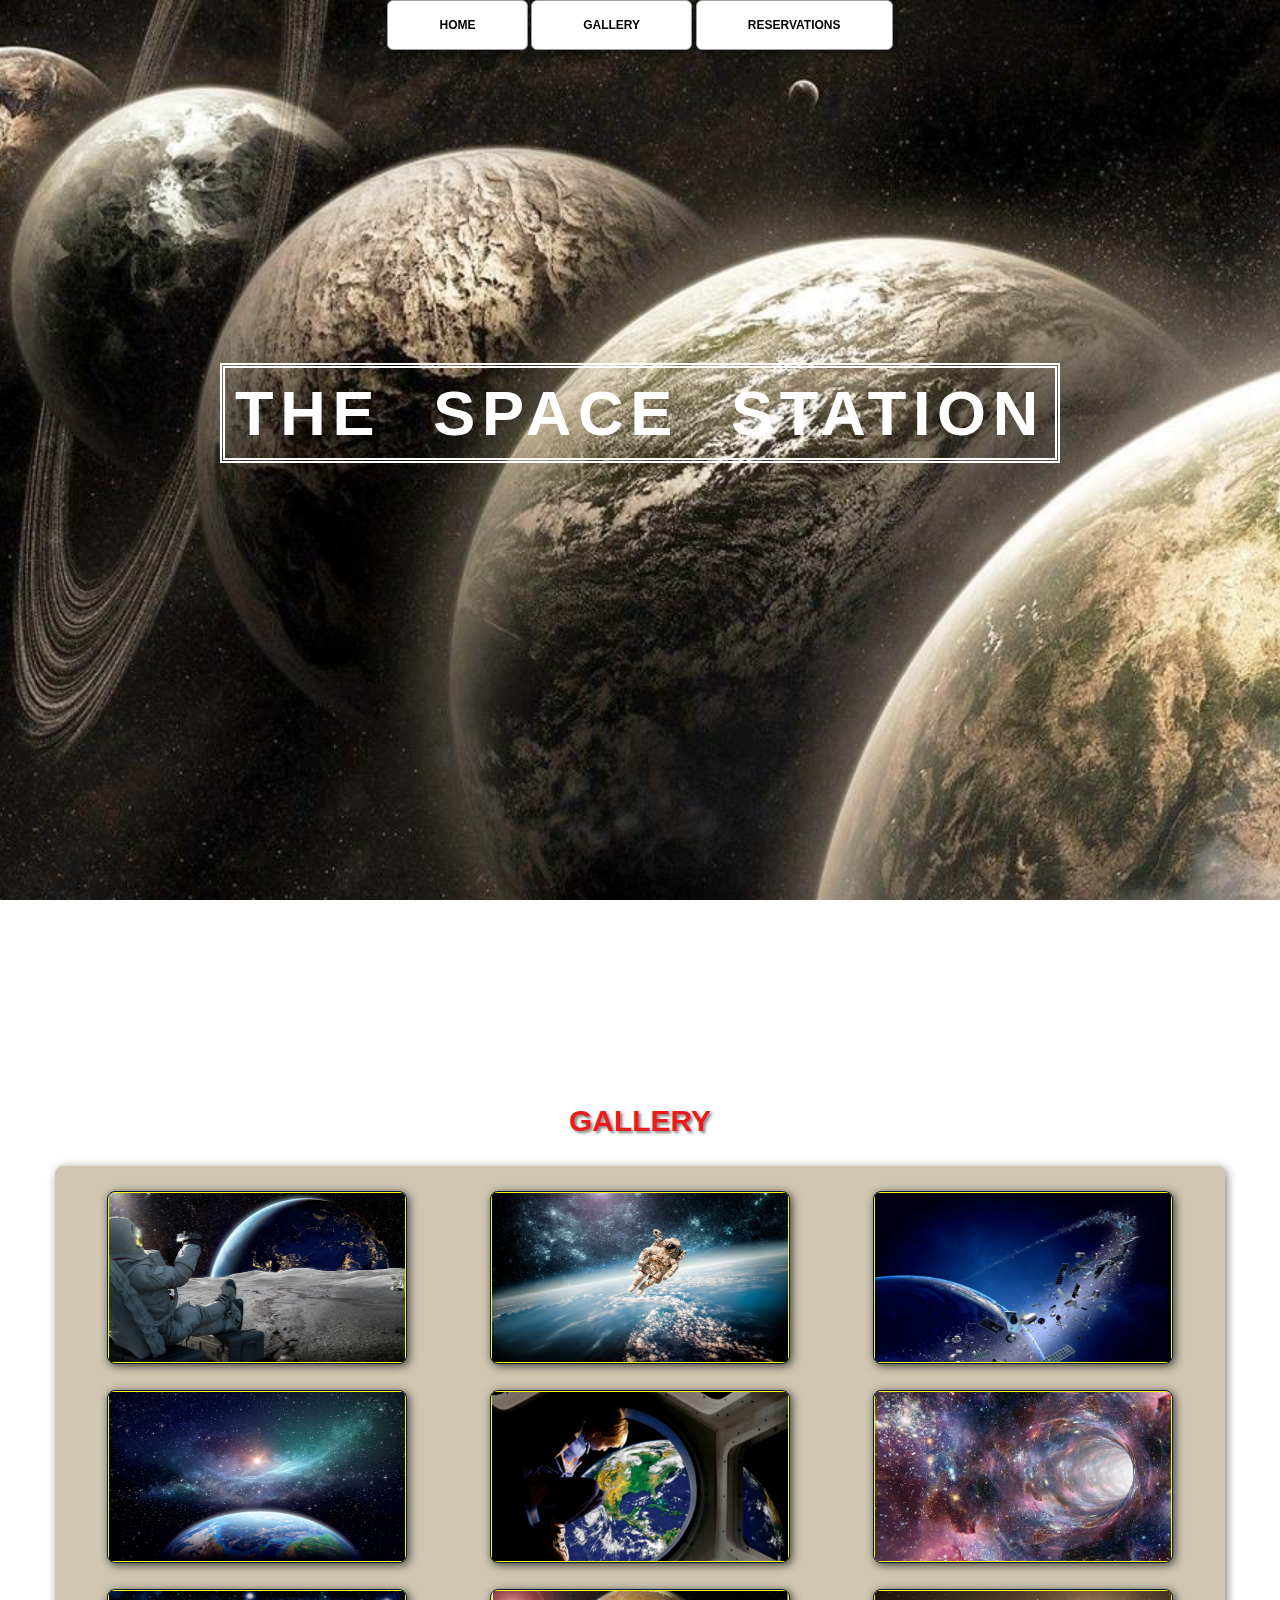
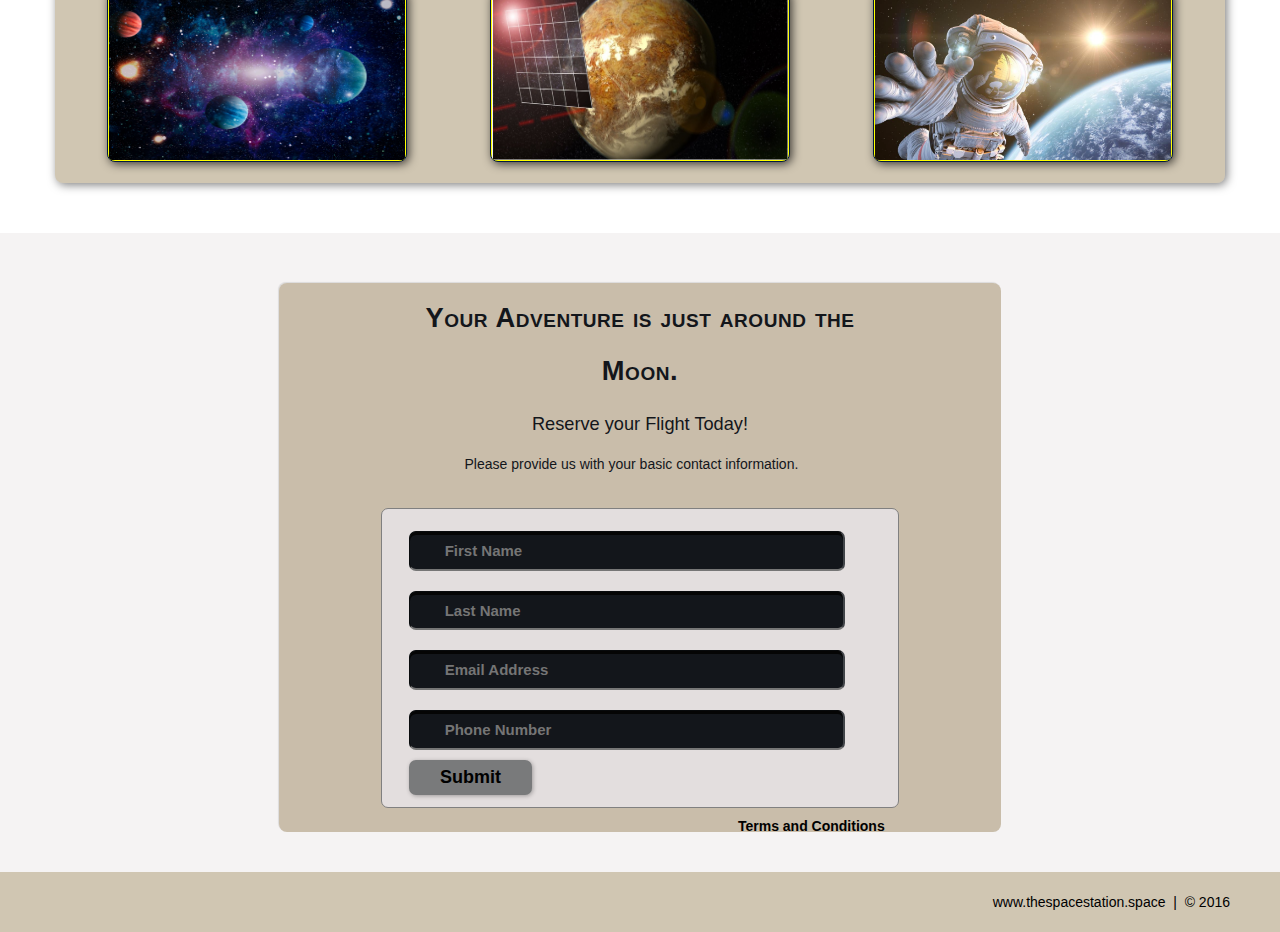
<file: index.html>
<!DOCTYPE html>
<html lang="eng">
    <head>
    <meta charset="uyf-8">
    <title>SPACE STATION | RESORT</title>
    <link rel="stylesheet" href="./css/shared.css">
    <link rel="stylesheet" href="./css/animations.css">
    </head>
    <body>

        <!--NAV-->
        <div class="wrap">
            <div class="menu-container">
                <ul class="menu">
                <a href="#home"><li>HOME</li></a>
                <a href="#gallery"><li>GALLERY</li></a>
                <a href="#contact"><li>RESERVATIONS</li></a>
                </ul>
            </div>
        </div>
        <!--END NAV-->

        <!--HOME-->
        <div id="home">
            <div class="container">
                <div class="text-center">
                    <span class="head-main">THE SPACE STATION</span>
                </div>
            </div>
        </div>
        <!--END HOME-->

        <!--GALLERY-->
        <section id="gallery">
            <div class="container">
                <h1>Gallery</h1>
                <div class="flex-container">

                    <!--PHOTO CONTAINER 1-->
                    <div class="photo-container">
                        <div class="photo">
                            <img src="./images/thumb/thumbnail_ (1).png" alt="">
                            <div class="photo-overlay">
                                <h3>Click to Enlarge</h3>
                                <p>We have several space launches departing daily, book your flight today!</p>
                            </div>
                        </div>
                    </div>
                    <!--END PHOTO CONTAINER 1-->

                    
                    <!--PHOTO CONTAINER 2-->
                    <div class="photo-container">
                        <div class="photo">
                            <img src="./images/thumb/thumbnail_ (2).png" alt="">
                            <div class="photo-overlay">
                                <h3>Click to Enlarge</h3>
                                <p>We have several space launches departing daily, book your flight today!</p>
                            </div>
                        </div>
                    </div>
                    <!--END PHOTO CONTAINER 2-->

                    
                    <!--PHOTO CONTAINER 3-->
                    <div class="photo-container">
                        <div class="photo">
                            <img src="./images/thumb/thumbnail_ (3).png" alt="">
                            <div class="photo-overlay">
                                <h3>Click to Enlarge</h3>
                                <p>We have several space launches departing daily, book your flight today!</p>
                            </div>
                        </div>
                    </div>
                    <!--END PHOTO CONTAINER 3-->

                    
                    <!--PHOTO CONTAINER 4-->
                    <div class="photo-container">
                        <div class="photo">
                            <img src="./images/thumb/thumbnail_ (4).png" alt="">
                            <div class="photo-overlay">
                                <h3>Click to Enlarge</h3>
                                <p>We have several space launches departing daily, book your flight today!</p>
                            </div>
                        </div>
                    </div>
                    <!--END PHOTO CONTAINER 4-->

                    
                    <!--PHOTO CONTAINER 5-->
                    <div class="photo-container">
                        <div class="photo">
                            <img src="./images/thumb/thumbnail_ (5).png" alt="">
                            <div class="photo-overlay">
                                <h3>Click to Enlarge</h3>
                                <p>We have several space launches departing daily, book your flight today!</p>
                            </div>
                        </div>
                    </div>
                    <!--END PHOTO CONTAINER 5-->

                    
                    <!--PHOTO CONTAINER 6-->
                    <div class="photo-container">
                        <div class="photo">
                            <img src="./images/thumb/thumbnail_ (6).png" alt="">
                            <div class="photo-overlay">
                                <h3>Click to Enlarge</h3>
                                <p>We have several space launches departing daily, book your flight today!</p>
                            </div>
                        </div>
                    </div>
                    <!--END PHOTO CONTAINER 6-->

                    
                    <!--PHOTO CONTAINER 7-->
                    <div class="photo-container">
                        <div class="photo">
                            <img src="./images/thumb/thumbnail_ (7).png" alt="">
                            <div class="photo-overlay">
                                <h3>Click to Enlarge</h3>
                                <p>We have several space launches departing daily, book your flight today!</p>
                            </div>
                        </div>
                    </div>
                    <!--END PHOTO CONTAINER 7-->

                    
                    <!--PHOTO CONTAINER 8-->
                    <div class="photo-container">
                        <div class="photo">
                            <img src="./images/thumb/thumbnail_ (8).png" alt="">
                            <div class="photo-overlay">
                                <h3>Click to Enlarge</h3>
                                <p>We have several space launches departing daily, book your flight today!</p>
                            </div>
                        </div>
                    </div>
                    <!--END PHOTO CONTAINER 8-->

                    
                    <!--PHOTO CONTAINER 9-->
                    <div class="photo-container">
                        <div class="photo">
                            <img src="./images/thumb/thumbnail_ (9).png" alt="">
                            <div class="photo-overlay">
                                <h3>Click to Enlarge</h3>
                                <p>We have several space launches departing daily, book your flight today!</p>
                            </div>
                        </div>
                    </div>
                    <!--END PHOTO CONTAINER 9-->

                    
                </div>
            </div>
        </section>
        <!--END GALLERY-->

        <!--RSVP-->
        <section id="contact">
            <div class="container">
                <div class="heading-padding">
                    <div class="reservation">
                        <h2><span>Your Adventure is just around the Moon.</span>
                        <br>Reserve your Flight Today!
                    </h2>
                    <p class="rsvp-text">
                        Please provide us with your basic contact information.
                    </p>
                    <div class="form-rsvp">
                        <form action="" method="post">
                            <input class="rsvp" type="text" value="" placeholder="First Name">
                            <input class="rsvp" type="text" value="" placeholder="Last Name">
                            <input class="rsvp" type="text" value="" placeholder="Email Address">
                            <input class="rsvp" type="text" value="" placeholder="Phone Number">
                            <div class="form-spacer">
                                <label class="terms">Terms and Conditions</label>
                            </div>
                            <div class="submit">
                                <input type="submit" value="Submit">
                            </div>
                        </form>
                    </div>
                    </div>
                </div>
            </div>
        </section>
        <!--END RSVP-->

        <!--FOOTER-->
        <div id="footer">
            www.thespacestation.space &nbsp;|&nbsp; &copy; 2016
        </div>
        <!--END FOOTER-->

    </body>
</html>
</file>
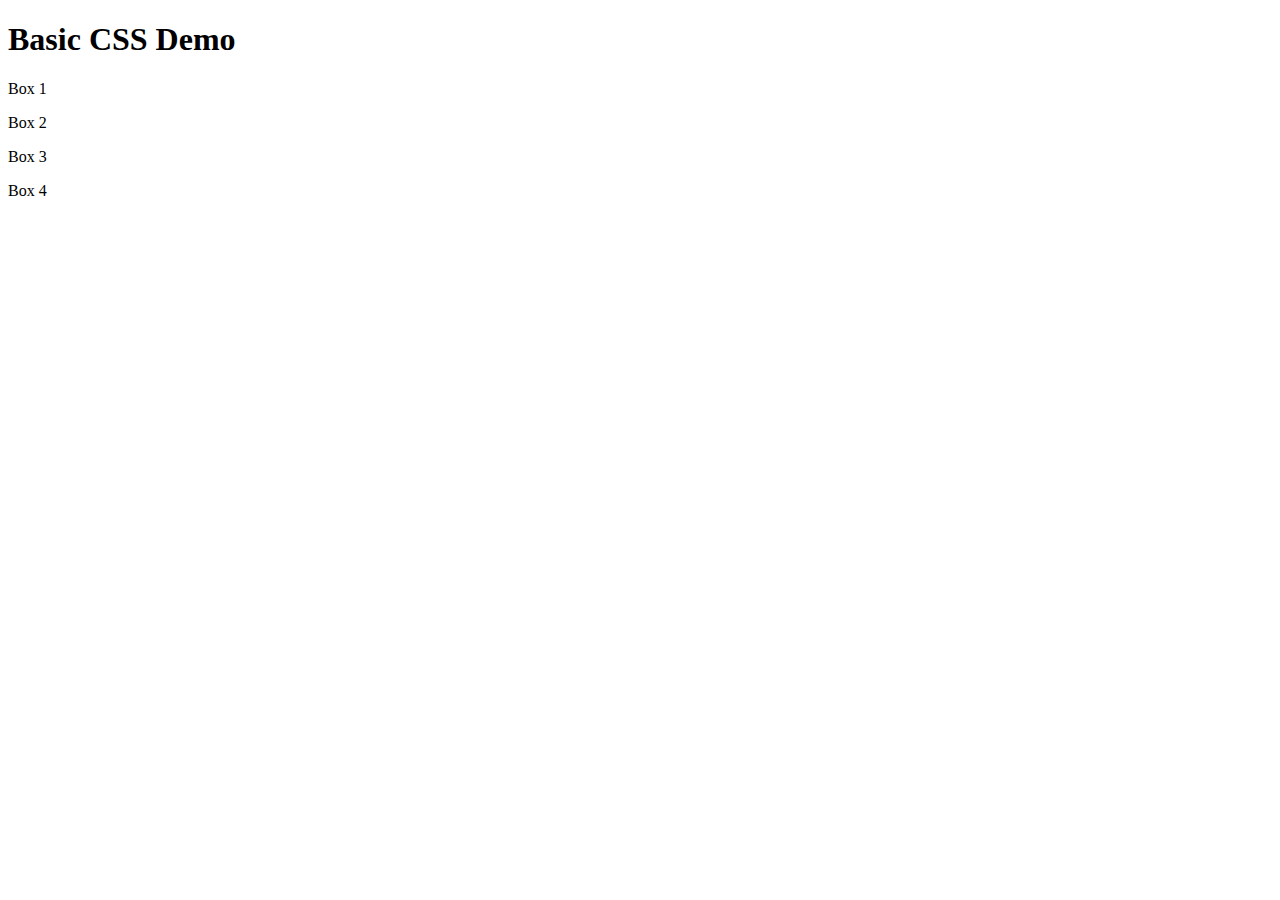
<file: Basic_HTML_Template.html>
<!DOCTYPE html>
<html lang="eng">
    <head>
        <meta chardet="utf-8">
        <title>BASIC HTML TEMTPLATE</title>
    </head>
    <body>

        <div>
            <h1>Basic CSS Demo</h1>
        </div>

        <div class="container">
            <div class="squares">
                <p>Box 1</p>
        </div>

        <div class="squares">
            <p>Box 2</p>
        </div>

        <div class="squares">
            <p>Box 3</p>
        </div>

        <div class="squares">
            <p>Box 4</p>
        </div>
    </div>

    </body>
</html>
</file>
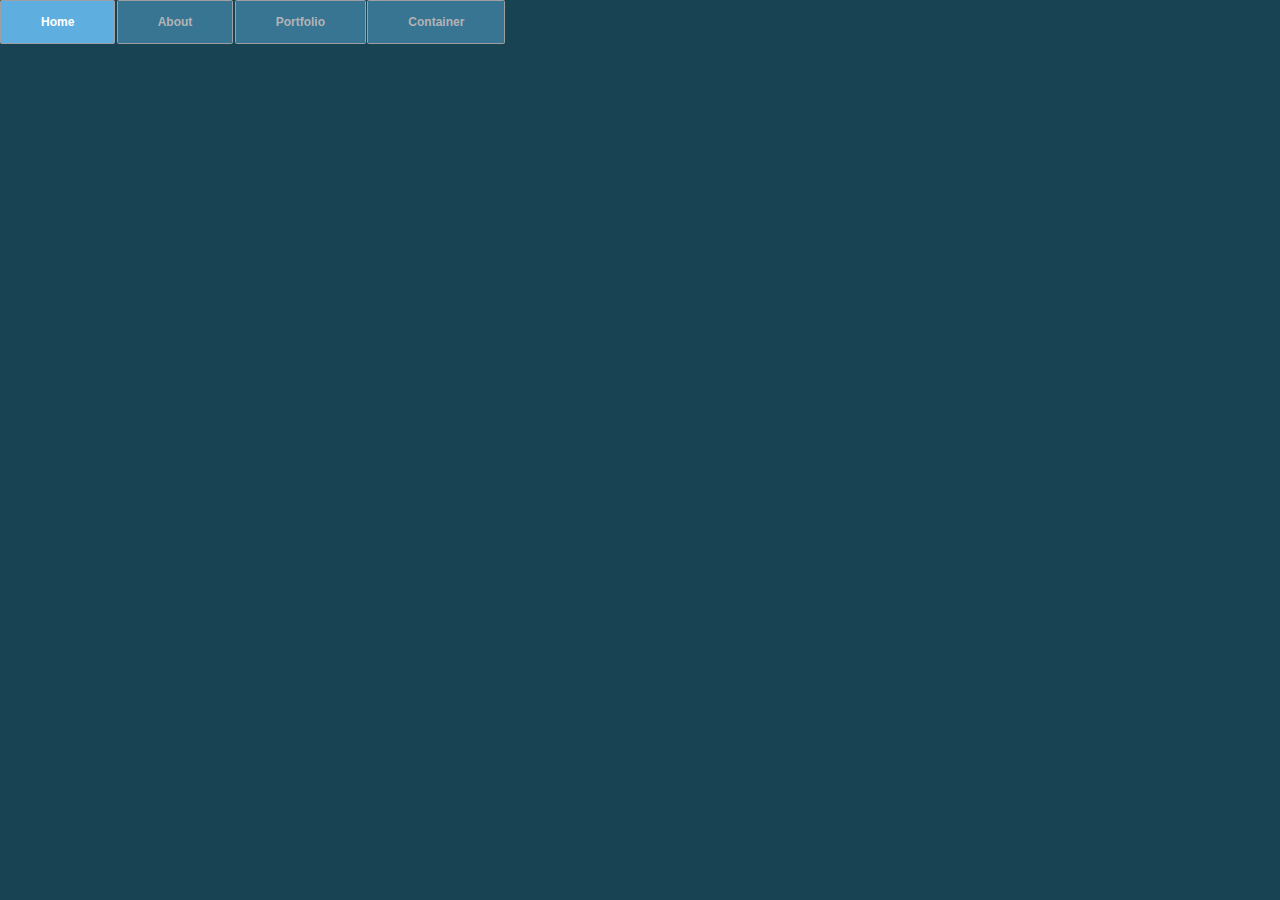
<file: Basic_HTML_template_.html>
<!DOCTYPE html>
<html lang="eng">
    <head>
        <meta chardet="utf-8">
        <title>CSS Drop-Down Menu Demo</title>
        <link rel="stylesheet" href="./css/menu_rollover.css">
    </head>
    <body>

        <div class="wrap">
            <div class="menu-container">
                <ul class="menu">
                    <li>Home</li>
                    <li>About</li>
                    <li>Portfolio</li>
                        <ul class="submenu">
                            <li>page 1</li>
                            <li>page 2</li>
                            <li>page 3</li>
                            <li>page 4</li>
                        </ul>
                    </li>
                    <li>Container</li>
                </ul>
            </div>
        </div>
    </body>
</html>
</file>
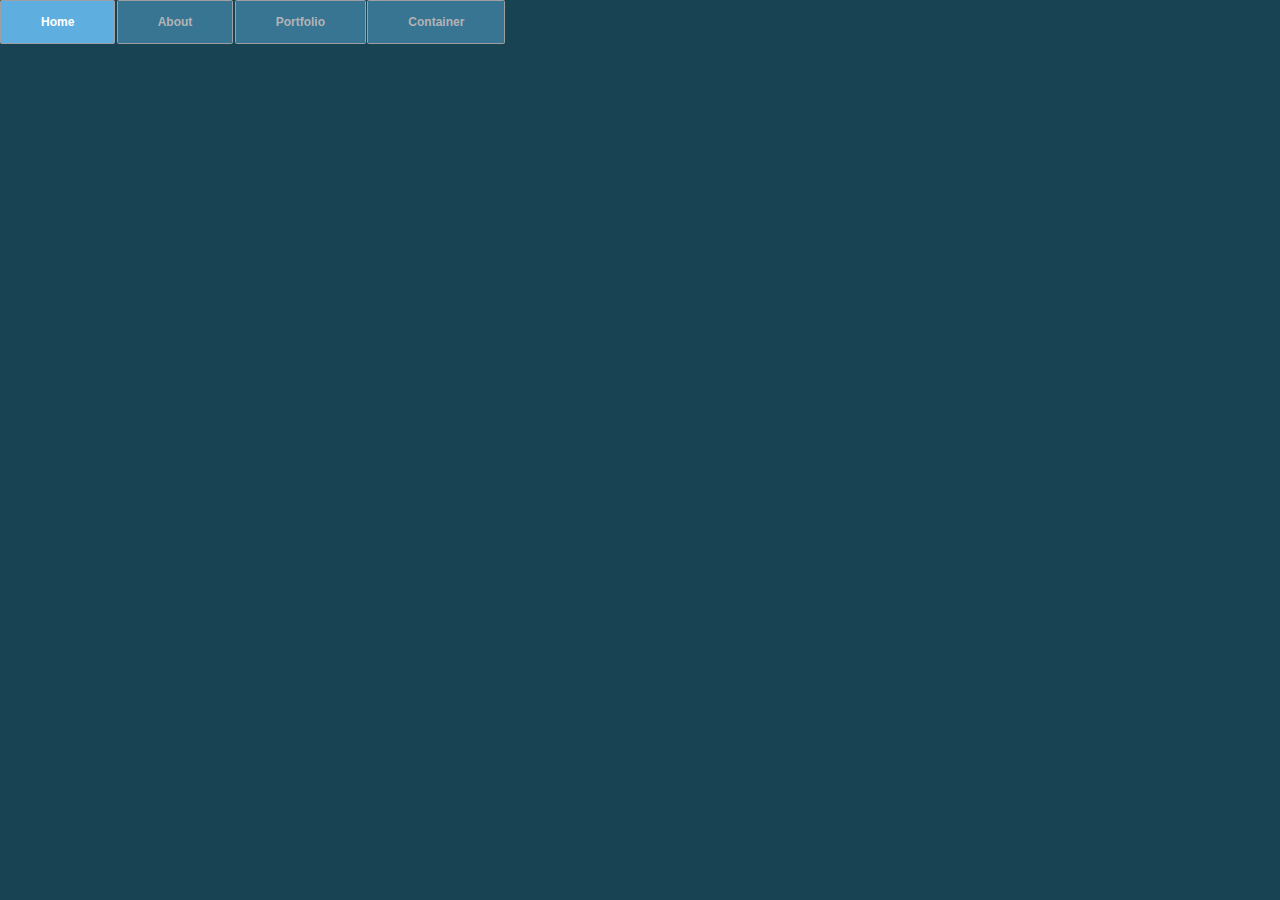
<file: Css_menu_rollover.html>
<!DOCTYPE html>
<html lang="eng">
    <head>
        <meta chardet="utf-8">
        <title>CSS Drop-Down Menu Demo</title>
        <link rel="stylesheet" href="./css/menu_rollover.css">
    </head>
    <body>

        <div class="wrap">
            <div class="menu-container">
                <ul class="menu">
                    <li>Home</li>
                    <li>About</li>
                    <li>Portfolio
                        <ul class="submenu">
                            <li>page 1</li>
                            <li>page 2</li>
                            <li>page 3</li>
                            <li>page 4</li>
                        </ul>
                    </li>
                    <li>Container</li>
                </ul>
            </div>
        </div>
    </body>
</html>
</file>
<file: css/shared.css>
html {
    font-family: sans-serif;
    font-size: 62.5%;
    -webkit-tap-highlight-color: rgba(0,0,0,0);
    -webkit-text-size-adjust: 100%;
    -ms-text-size-adjust: 100%;
}

body {
    font-size: 14px;
    margin: 0;
    font-family: "helvetica neue", Arial, Helvetica, sans-serif;
    line-height: 1.42857143;
    color: #333;
    background-color: #fff;
}

footer,
nav {
    display: block;
}

h1, h2, h3, h4, h5, h6 {
    font-family: 'Open Sans' , sans-serif;
}

h1 {
    line-height: 50px;
    font-weight: 900;
    font-size: 30px;
    text-transform: uppercase;
    text-align: center;
    color: #E91c1c;
    text-shadow: 2px 2px 3px rgba(0,0,0,0.5);
}

h2 {
    line-height: 50px;
    color: #E91c1c;
}

h3 {
    line-height: 30px;
    padding-bottom: 20px;
}

h4 {
    padding-top: 25px;
    line-height: 40px;
    padding-bottom: 0px;
    font-size: 22px;
    font-weight: 900;
}

p {
    font-weight: 300;
    line-height: 30px;
    padding-bottom: 15px;
}

.text-center {
    text-align: center;
}

.heading-padding {
    padding-bottom: 40px;
}

section {
    padding-top: 50px;
    margin-top: 50px;
}

.navbar {
    height: 105px;
    max-height: 340px;
    display: block;
}

.container {
    padding-right: 15px;
    padding-left: 15px;
    margin-right: auto;
    margin-left: auto;
}

.container-fluid {
    padding-right: 15px;
    padding-left: 15px;
    margin-right: auto;
    margin-left: auto;
}

.row {
    margin-right: -15px;
    margin-left: -15px;
}

.clearfix:after,
.container:after,
.navbar:after {
    clear: both;
    display: table;
    content: " ";
}

.wrap {
    height: 100%;
    width: 100%;
    position: absolute;
    /* This ensures that the images cannot
    render outside of their container
    without forcing any scrollbars*/
    overflow: hidden;
    top: 0;
    left: 0;
    text-align: center;
}

.menu-container {
    max-height: 340px;
    margin: 0% auto;
    content: " ";
    /* top: 0;
    left: 0; */
    /*position: absolute; */ /*to the top edge of the screen */
    width: 100%;
    position: fixed;
    z-index: 100;
    /* background-color: rgba(255,255,255,0.5);*/
}

/*=========================================================
HOME SECTION STYLES
=======================================================*/
#home {
    background: url(../images/planets.jpg) no-repeat 50% 50%;
    background-attachment: fixed;
    -webkit-background-size: cover;
    -moz-background-size: cover;
    -o-background-size: cover;
    background-size: cover;
    width:100%;
    display: block;
    height: auto;
    padding-top: 350px;  /*this is spacer before the main title logo*/
    padding-bottom: 500px; /* this is spacer after the main title logo*/
    columns: #fff;
}

.head-main {
    text-shadow: 2px 4px 5px rgba (0,0,0,0.9);
    font-variant: small-caps;
    color: #fff;
    letter-spacing: 5pt;
    word-spacing: 21pt;
    font-size: 4.5em;
    text-align: left;
    font-family: impact, sans-serif;
    line-height: 2;
    font-weight: 900;
    border: 5px double #fff;
    padding: 10px;
}

.head-sub-main {
    font-size: 23px;
    font-weight: 500;
    padding: 50px 20px 10px 20px;
    text-transform: uppercase;
}

.head-last {
    font-size: 18px;
    font-weight: 900;
    padding: 5px 20px 20px 20px;
    border: 1px dotted #fff;
    padding: 5px;
}

/*=====================================================
CONTACT STYLES
=====================================================*/

.flex-container {
    display: -webkit-flex;
    display: flex;
    flex-wrap: wrap;
    padding: 10px;
    border-radius: 8px;
    margin: 0px auto;
    background-color: rgba(100,65,0,.3);
    box-shadow: 2px 2px 10px 0 rgba(0,0,0,.5);
}
#contact {
    background-color: #f5f3f3;
}

.reservation {
    width: 60%;
    padding: 10px;
    border-radius: 8px;
    margin: 0px auto;
    background-color: rgba(100,65,3,.3);
    box-shadow: -1px -1px 1px 0 rgba(0,0,0,0.1);
}

.reservation h2 {
    width: 70%;
    text-align: center;
    margin: 0 auto;
    color: #13161B;
    font-weight: 500;
    font-size: 1.3em;
    letter-spacing: 0pt;
    word-spacing: 0pt;
}

.reservation h2 span {
    width: 70%;
    text-align: center;
    margin: 0 auto;
    color: #13161B;
    font-weight: 900;
    font-size: 1.5em;
    font-variant: small-caps;
    letter-spacing: .4pt;
    word-spacing: .3pt;
}

.reservation p {
    color: #13161B;
    width: 50%;
    margin: 0 auto;
}

.reservation form {
    font-size: 15px;
    outline: none;
    font-weight: 600;
    color: #8DBE8F;
    padding: 12px 12px;
    width: 70%;
    border: 1px solid #808080;
    margin: 2% auto;
    border-radius: 7px;
    background: rgb(227,222,222);
    box-shadow: 2px 3px 3px 0pdx rgba(0,0,0,0.3);
    font-family: 'raleway', sans-serif;
}

.reservation input[type="text"] {
    font-size: 15px;
    outline: none;
    font-weight: 600;
    color: #8D8E8F;
    padding: 2% 1% 2% 7%;
    width: 80%;
    border-top: 1px solid #090B0D;
    border-right: 2px solid #424549;
    border-left: 1px solid #090B0D;
    margin: 10px 1em;
    border-radius: 7px;
    background: #13161B;
    box-shadow: inset 0px 3px 0px rgba(5,5,5,015);
    font-family: 'raleway' sans-serif;
}

.reservation input [type="text"]:hover{
    box-shadow: 0 0 18px rgba(100,65,0,.8);
}

.font-spacer {
    padding: 30px 39px;
}

.terms {
    margin: 30px 1px 0 0 ;
    margin-top: 13%;
    padding-left: 52px;
    font-size: 14px;
    line-height: 5px;
    color: #000;
    cursor: pointer;
    font-family: "raleway", sans-serif;
    font-weight: 600;
    position: relative;
    display: inline;
    float: right;
}

.terms:hover {
    color: orange;
    text-decoration: underline;
}

.submit input[type="submit"] {
    color: rgb (225,225,225);
    cursor: pointer;
    border: none;
    font-weight: 900;
    outline: none;
    text-align: center;
    font-family: 'raleway', sans-serif;
    margin: 0px 3%;
    padding: 7px 0px;
    width: 25%;
    font-size: 18px;
    transition: border-color 0.3s color 0.3s background-color 0.3%;
    border-radius: 7px;
    background-color: #797a7b;
    box-shadow: 1px 1px 4px 0 rgba(0,0,0,.3);
}

.submit input[type="text"]:hover {
    color: #000;
    background-color: #8D8E8F;
    box-shadow: insect 1px 2px 15px 0 rgba(0,0,0,.5);
}

/*=======================================================
FOOTER STYLES
======================================================*/

#footer {
    background-color: rgba(100,65,0,.3);
    color: #000;
    text-shadow: 2px 2px 8px 0 (0,0,0,0.4);
    padding: 20px 50px 20px 50px;
    text-align: right;
}

/*======================================================
@ MEDIA QUERIES 
=======================================================*/
@media all and (max-width:640px) and (min-width:381px) {
    .head-main {
        font-size: 28px;
    }
}

@media all and (max-width:381px) and (min-width:200px) {
    .head-main {
        font-size: 24px;
    }
}

@media (min-width: 768px) {
    .container {
        width: 750px;
    }
}

@media (min-width: 992px) {
    .container {
        width: 970px;
    }
}

@media (min-width:120px) {
    .container {
        width: 1170px;
    }
}
</file>
<file: css/animations.css>
/*=======================================================
MENU SECTION ANIMATION
=====================================================*/
.menu {
    color: #f00;
    font: bold 12px/18px sans-serif;
    text-align: center;
    display: inline;
    margin: 0% auto;
    padding: 0;
    list-style: none;
    text-decoration: none;
}

.menu li {
    color: #000;
    background-color: rgba(255,255,255,1);
    display: inline-block;
    margin: 0% auto;
    position: relative;
    padding: 15px 4%;
    border: 1px solid #9D9FA2;
    box-shadow: 2px 2px 10px 0 rgba(0,0,0,0.5);
    border-radius: 6px;
    /*background-color: #052136; */
    cursor: pointer;
    transition-property: background;
    transition-duration: .4s;
    transition-delay: 0s;
    transition-timing-function: ease-in-out;
}

.menu li:hover {
    color: #f00;
    background-color: rgba(100,65,0,.3);
}

/*========================================================
GALLERY SECTION ANIMATION
=======================================================*/

.photo {
    position: relative;
    line-height: 0;
    margin-bottom: 2em;
    overflow: hidden;
    border-radius: 8px;
    padding: 1px;
    border: 1px solid #021a40;
    background-color: #ff0;
    box-shadow: 2px 2px 10px 0 rgba(0,0,0,0.7);
}

.photo-container {
    text-align: center;
    margin: 15px auto;
    width: 300px;
    height: 169px;
}

.photo-container img {
    max-width: 100%;
    width: 300px;
    height: 169px;
}

.photo-overlay {
    color: #fff;
    position:absolute;
    top: 0;
    right: 0;
    bottom: 0;
    left: 0;
    padding-left: 20px;
    padding-right: 20px;
    justify-content: center;  /*for centering text inside  .photo-overlay */
    align-items: center;
    background: rgba(0,0,0,0.5);
}

.white-head {
    color: #C9BDAA;
    margin-top: 5%;
}

/*=====================================================
PHOTO OVERLAY TRANSITIONS
====================================================*/
.photo-overlay {
    opacity: 0;
    transition: opacity .5s;
    border-radius: 10px;
    cursor: pointer;
}

.photo-overlay:hover {
    opacity: 1;
}

.photo img {
    transition: transform .5s;
    transform-origin: 50%;
}
</file>
<file: css/menu_rollover.css>
body{
    background: #184352;
}

.wrap {
    top: 0;
    left: 0;
    height: auto;
    width: 100%;
}

.menu-container {
   top: 0;
   left: 0;
   /*to the top edge of the screen*/
   position: absolute;
   width: 100%;
   background-color: #184352;
}

.menu {
    font: bold 12px/18px sans-serif;
    text-align: center;
    display: inline;
    margin: 0;
    padding: 0;
    list-style: none;
}

.menu li {
    color: #B3B3B3;
    display: inline-block;
    margin-right: -2px;
    position: relative;
    padding: 12px 40px;
    border: 1px solid #9D9FA2;
    border-radius: 1.5px;
    background-color: #387593;
    cursor: pointer;
}

.menu li:hover {
    background-color: #5EAFDF;
    color: #fff;
}

.menu li:hover ul {
    display: block;
    opacity: 1;
    /*while hovered, drop down-menu appears
    this also avoids a blocl-level buh*/
    visibility: visible;
}

.submenu {
    padding: 0;
    left: 0;
    position: absolute;
    top: 43.5px;
    width: 125.5px;
    opacity: 0;
    /*while not being hovered, drop dowwn-menu hides
    this is also avoids a block-level bug*/
    visibility: hidden;
}

.submenu li {
    background-color: #387593;
    display: block;
    color: #B3B3B3;
}

.submenu li:hover {
    color: #fff;
    background-color: #5EAfDf;
}
</file>
